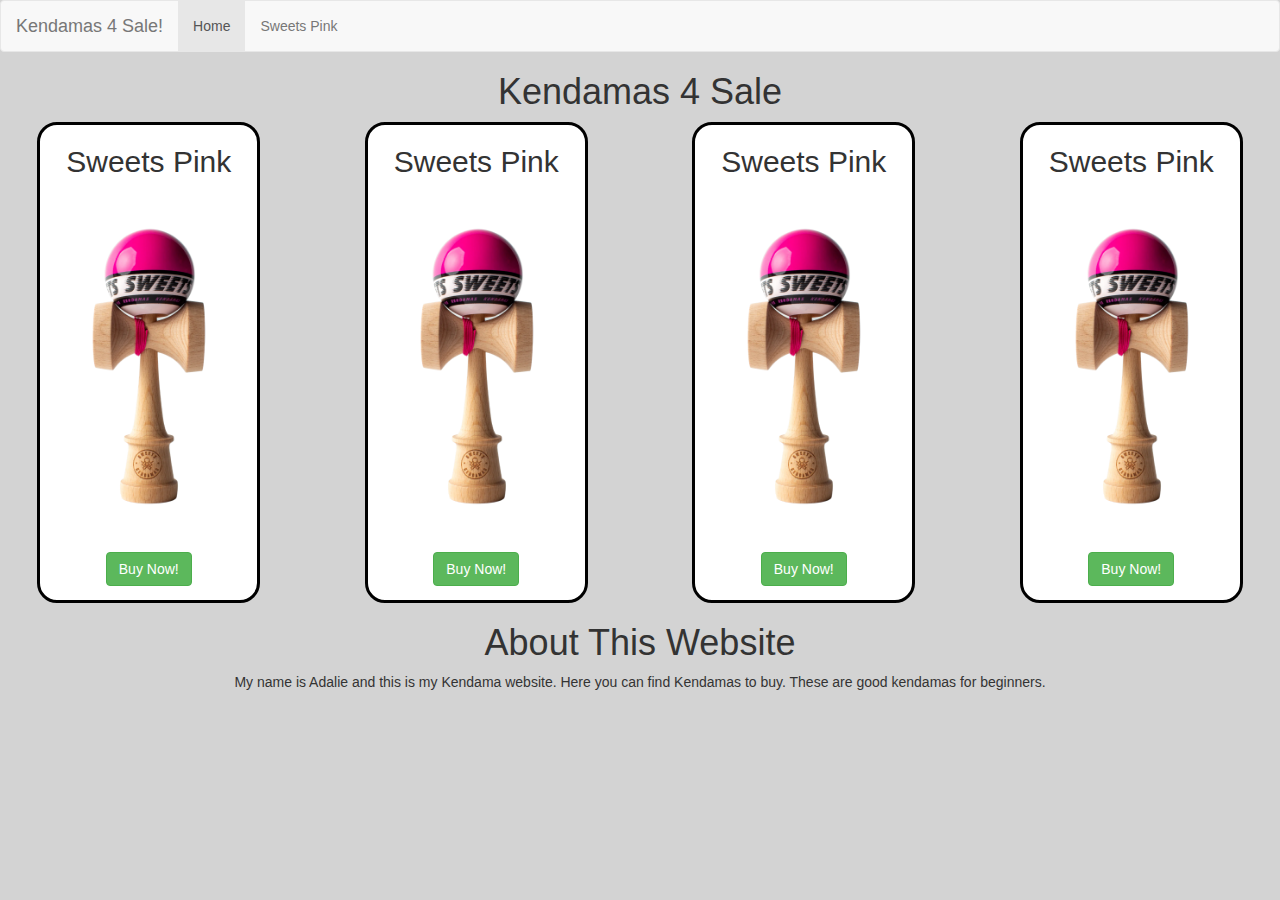
<file: index.html>
<!DOCTYPE html>
<html>
    <head>
        <!-- This code is to set up for Bootstraps. It will not work without it -->
        <meta charset="utf-8">
        <meta name="viewport" content="width=device-width, initial-scale=1">
        <title>Kendamas 4 Sale</title>
        <link rel="stylesheet" href="https://maxcdn.bootstrapcdn.com/bootstrap/3.4.1/css/bootstrap.min.css">
        <link rel="stylesheet" href="styles.css">
        <script src="https://ajax.googleapis.com/ajax/libs/jquery/3.7.1/jquery.min.js"></script>
        <script src="https://maxcdn.bootstrapcdn.com/bootstrap/3.4.1/js/bootstrap.min.js"></script>
    </head>
    <body>
        <!-- Navigation menu -->
        <nav class="navbar navbar-default">
            <div class="container-fluid">
                <!-- This is the section for the home page on the navigation bar -->
                <div class="navbar-header">
                    <a class="navbar-brand" href="website.html"></ul>Kendamas 4 Sale!</a>
                </div>
                <!-- This is the section for the web pages in the navigation bar -->
                <ul class="nav navbar-nav">
                    <li class="active"><a href="website.html">Home</a></li>
                    <li><a href="SweetsPink.html">Sweets Pink</a></li>
                </ul>
            </div>
        </nav>

        <!-- Title Text -->
        <h1>Kendamas 4 Sale</h1>

        <!-- Kendamas -->
        <div class="row">
            <div class="col-sm-3 center">
                <div class="flex-container">
                    <h2>Sweets Pink</h2>
                    <img src="SweetsPink.webp" style="height: 25em;">
                    <button type="button" class="btn btn-success">Buy Now!</button>
                </div>
            </div>
            <div class="col-sm-3 center">
                <div class="flex-container">
                    <h2>Sweets Pink</h2>
                    <img src="SweetsPink.webp" style="height: 25em;">
                    <button type="button" class="btn btn-success">Buy Now!</button>
                </div>
            </div>
            <div class="col-sm-3 center">
                <div class="flex-container">
                    <h2>Sweets Pink</h2>
                    <img src="SweetsPink.webp" style="height: 25em;">
                    <button type="button" class="btn btn-success">Buy Now!</button>
                </div>
            </div>
            <div class="col-sm-3 center">
                <div class="flex-container">
                    <h2>Sweets Pink</h2>
                    <img src="SweetsPink.webp" style="height: 25em;">
                    <button type="button" class="btn btn-success">Buy Now!</button>
                </div>
            </div>
        </div>

        <h1>About This Website</h1>
        <div class="container center">
            <p>My name is Adalie and this is my Kendama website. Here you can find Kendamas to buy. These are good kendamas for beginners.</p>
        </div>
    </body>
</html>
</file>
<file: styles.css>
body  {
    background-color: lightgray;
}

.flex-container {
    border: 3px black solid;
    border-radius: 20px;
    display: flex;
    flex-wrap: nowrap;
    flex-direction: column;
    justify-content: space-around;
    align-items: center; /* This will center the elements inside the flexbox */
    width: 75%; /* Make the container 75% of its parent */
    margin: 0 auto; /* Center the flex container horizontally */
    background-color: white;
}

h1 {
    text-align: center;
}

h2 {
    
}

.flex-container > img {
    height: 25em;
    width: auto;
}

.center {
    text-align: center;
}

.flex-container > .btn-success {
    margin: 1em;
}
</file>
